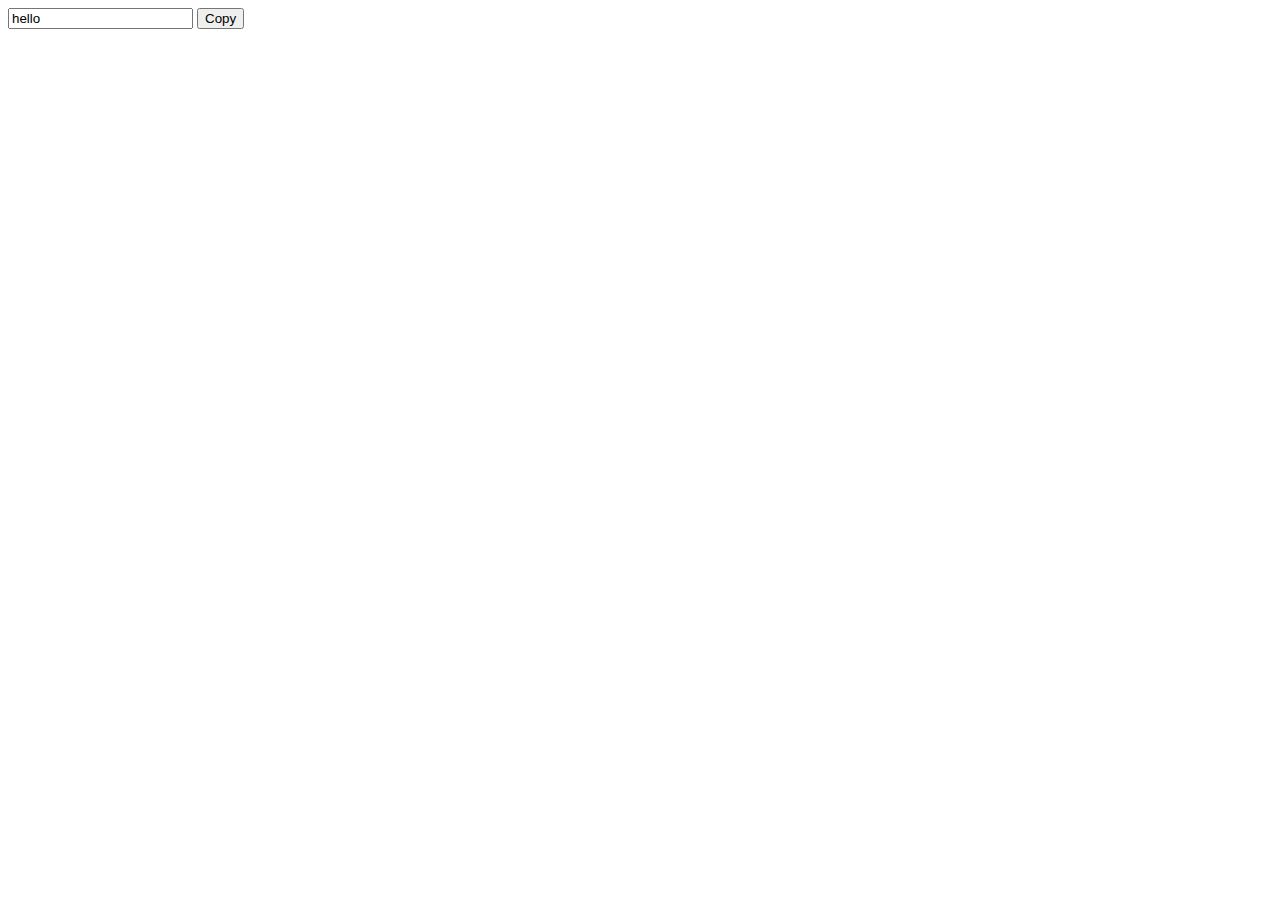
<file: demo/target-input.html>
<!DOCTYPE html>
<html lang="en">
<head>
    <meta charset="UTF-8">
    <title>target-input</title>
    <meta name="viewport" content="width=device-width, initial-scale=1">
</head>
<body>
    <!-- 1. Define some markup -->
    <input id="foo" type="text" value="hello">
    <button class="btn" data-clipboard-action="copy" data-clipboard-target="#foo">Copy</button>

    <!-- 2. Include library -->
    <script src="../dist/clipboard.min.js"></script>

    <!-- 3. Instantiate clipboard -->
    <script>
    var clipboard = new Clipboard('.btn');

    clipboard.on('success', function(e) {
        console.log(e);
    });

    clipboard.on('error', function(e) {
        console.log(e);
    });
    </script>
</body>
</html>
</file>
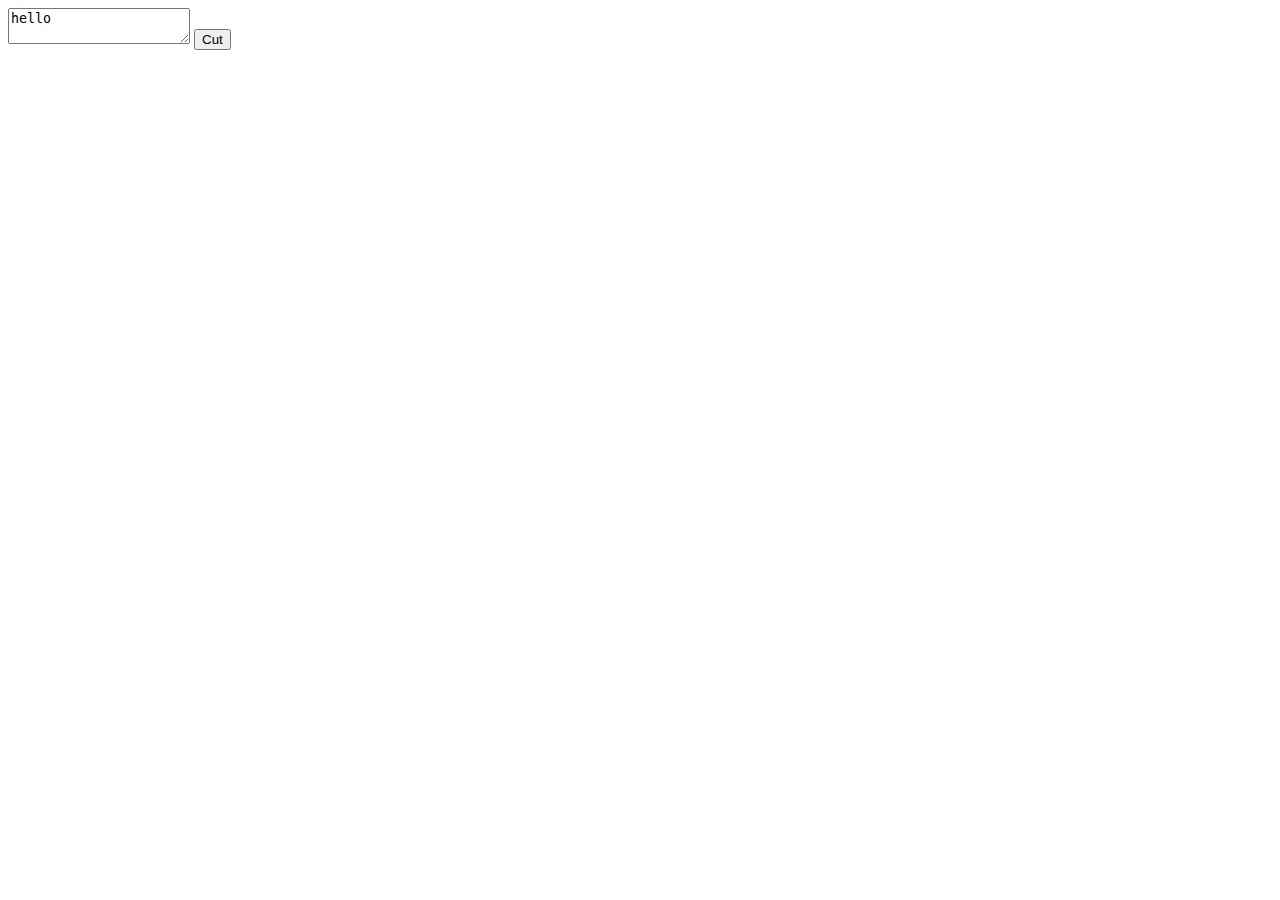
<file: demo/target-textarea.html>
<!DOCTYPE html>
<html lang="en">
<head>
    <meta charset="UTF-8">
    <title>target-textarea</title>
    <meta name="viewport" content="width=device-width, initial-scale=1">
</head>
<body>
    <!-- 1. Define some markup -->
    <textarea id="bar">hello</textarea>
    <button class="btn" data-clipboard-action="cut" data-clipboard-target="#bar">Cut</button>

    <!-- 2. Include library -->
    <script src="../dist/clipboard.min.js"></script>

    <!-- 3. Instantiate clipboard -->
    <script>
    var clipboard = new Clipboard('.btn');

    clipboard.on('success', function(e) {
        console.log(e);
    });

    clipboard.on('error', function(e) {
        console.log(e);
    });
    </script>
</body>
</html>
</file>
